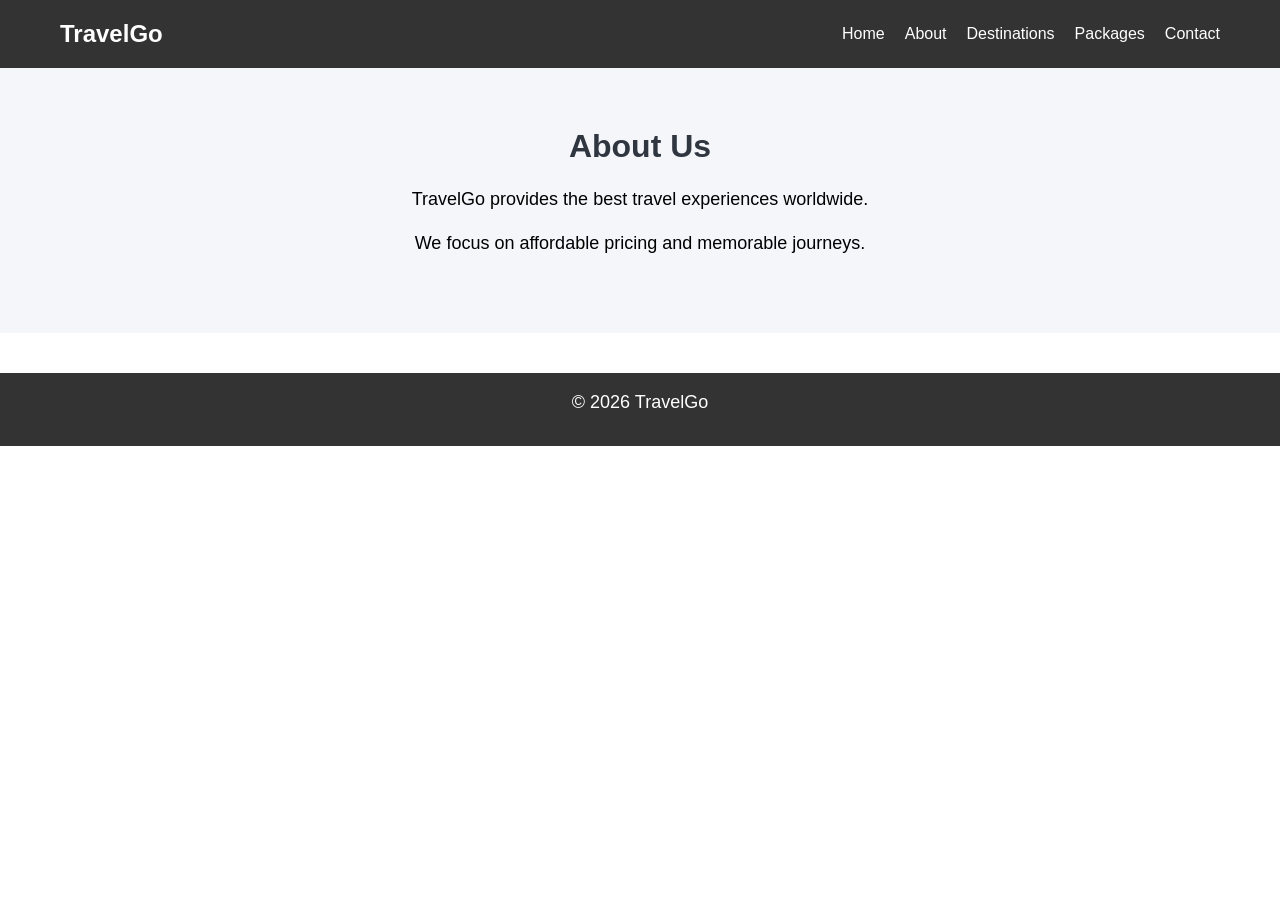
<file: about.html>
<!DOCTYPE html>
<html lang="en">
<head>
<meta charset="UTF-8">
<meta name="viewport" content="width=device-width, initial-scale=1.0">
<title>About</title>

<link href="https://unpkg.com/aos@2.3.4/dist/aos.css" rel="stylesheet">

<style>

/* RESET */
* {
    margin: 0;
    padding: 0;
    box-sizing: border-box;
    font-family: Arial, sans-serif;
}

/* NAVBAR */
.navbar {
    display: flex;
    justify-content: space-between;
    align-items: center;
    padding: 20px 60px;
    background: #333;
    color: white;
}

.nav-links {
    display: flex;
    list-style: none;
}

.nav-links li {
    margin-left: 20px;
}

.nav-links a {
    color: white;
    text-decoration: none;
}
/* SECTION */
section {
    text-align: center;
    padding: 60px 20px;
    background: #f5f6fa;
}

/* CONTENT BOX */
section div {
    max-width: 700px;
    margin: auto;
}

h2 {
    font-size: 32px;
    margin-bottom: 20px;
    color: #2f3640;
}

p {
    font-size: 18px;
    margin-bottom: 15px;
    line-height: 1.6;
}

/* FOOTER */
footer {
    text-align: center;
    padding: 15px;
    background: #333;
    color: #fff;
    margin-top: 40px;
}

</style>

</head>

<body>

<header>
<nav class="navbar">
<h1 class="logo">TravelGo</h1>
<ul class="nav-links">
<li><a href="index.html">Home</a></li>
<li><a href="about.html">About</a></li>
<li><a href="destinations.html">Destinations</a></li>
<li><a href="packages.html">Packages</a></li>
<li><a href="contact.html">Contact</a></li>
</ul>
</nav>
</header>

<section data-aos="fade-up">
<div>
<h2>About Us</h2>
<p>TravelGo provides the best travel experiences worldwide.</p>
<p>We focus on affordable pricing and memorable journeys.</p>
</div>
</section>

<footer>
<p>© 2026 TravelGo</p>
</footer>

<script src="https://unpkg.com/aos@2.3.4/dist/aos.js"></script>
<script>
AOS.init();
</script>

</body>
</html>
</file>
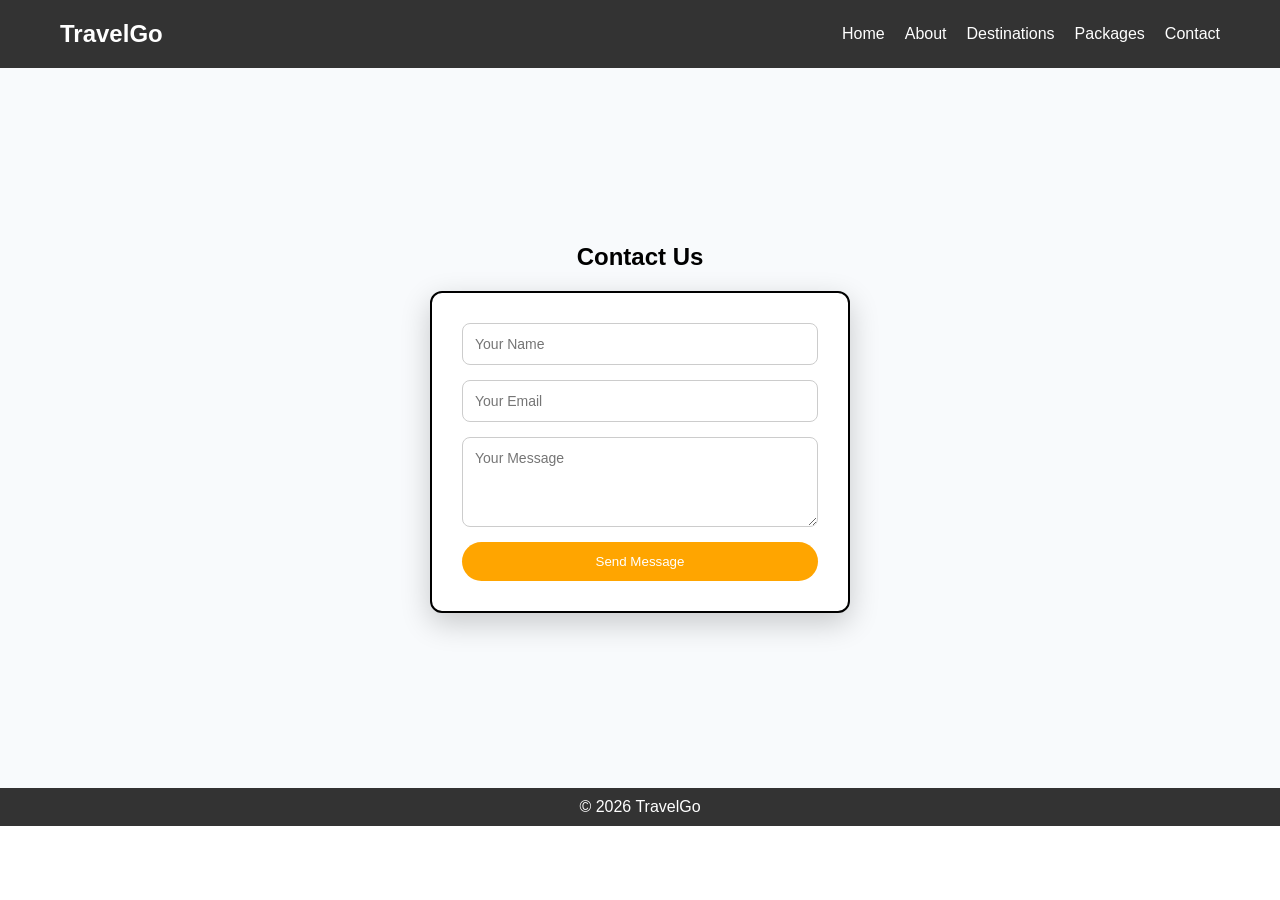
<file: contact.html>
<!DOCTYPE html>
<html lang="en">
<head>
<meta charset="UTF-8">
<meta name="viewport" content="width=device-width, initial-scale=1.0">
<title>Contact - TravelGo</title>

<!-- AOS -->
<link href="https://unpkg.com/aos@2.3.4/dist/aos.css" rel="stylesheet">

<style>

/* RESET */
* {
    margin: 0;
    padding: 0;
    box-sizing: border-box;
    font-family: Arial, sans-serif;
}

/* NAVBAR */
.navbar {
    display: flex;
    justify-content: space-between;
    align-items: center;
    padding: 20px 60px;
    background: #333;
    color: white;
}

.nav-links {
    display: flex;
    list-style: none;
}

.nav-links li {
    margin-left: 20px;
}

.nav-links a {
    color: white;
    text-decoration: none;
}

/* SECTION */
section {
    min-height: 80vh;
    display: flex;
    flex-direction: column;
    justify-content: center;
    align-items: center;
    background: #f8fafc;
    padding: 20px;
}

h2 {
    margin-bottom: 20px;
}

/* FORM BOX */
form {
    width: 100%;
    max-width: 420px;
    background: white;
    padding: 30px;
    border: 2px solid black;
    border-radius: 12px;
    box-shadow: 0 10px 30px rgba(0,0,0,0.2);
    display: flex;
    flex-direction: column;
    gap: 15px;
}

/* INPUTS */
form input,
form textarea {
    padding: 12px;
    border: 1px solid #ccc;
    border-radius: 8px;
    font-size: 14px;
}

/* BUTTON */
form button {
    padding: 12px;
    background: orange;
    border: none;
    color: white;
    border-radius: 25px;
    cursor: pointer;
}

/* POPUP */
.popup {
    position: fixed;
    top: 20px;
    left: 50%;
    transform: translateX(-50%);
    padding: 15px 25px;
    background: green;
    color: white;
    border-radius: 8px;
    font-size: 16px;
    display: none;
    z-index: 999;
    opacity: 0;
    transition: 0.5s;
}

/* FOOTER */
footer {
    background: #333;
    color: white;
    text-align: center;
    padding: 10px;
}

/* RESPONSIVE */
@media(max-width:768px){
    .navbar{
        flex-direction: column;
    }
}

</style>
</head>

<body>

<!-- POPUP -->
<div id="popup" class="popup">Message sent successfully!</div>

<header>
<nav class="navbar">
<h1>TravelGo</h1>

<ul class="nav-links">
<li><a href="index.html">Home</a></li>
<li><a href="about.html">About</a></li>
<li><a href="destinations.html">Destinations</a></li>
<li><a href="packages.html">Packages</a></li>
<li><a href="contact.html">Contact</a></li>
</ul>

</nav>
</header>

<section data-aos="fade-up">
<h2>Contact Us</h2>

<form id="contactForm">
<input type="text" id="name" placeholder="Your Name">
<input type="email" id="email" placeholder="Your Email">
<textarea id="message" rows="4" placeholder="Your Message"></textarea>
<button type="submit">Send Message</button>
</form>

</section>

<footer>
<p>© 2026 TravelGo</p>
</footer>

<!-- JS -->
<script>
document.getElementById("contactForm").addEventListener("submit", function(e) {
    e.preventDefault();

    let name = document.getElementById("name").value;
    let email = document.getElementById("email").value;

    if(name === "" || email === ""){
        showPopup("Please fill all fields", "red");
        return;
    }

    showPopup("Message sent successfully!", "green");
    this.reset();
});

/* POPUP FUNCTION */
function showPopup(message, color) {
    let popup = document.getElementById("popup");

    popup.innerText = message;
    popup.style.background = color;
    popup.style.display = "block";

    setTimeout(() => {
        popup.style.opacity = "1";
    }, 10);

    setTimeout(() => {
        popup.style.opacity = "0";
        setTimeout(() => {
            popup.style.display = "none";
        }, 500);
    }, 3000);
}
</script>

<!-- AOS -->
<script src="https://unpkg.com/aos@2.3.4/dist/aos.js"></script>
<script>AOS.init();</script>

</body>
</html>
</file>
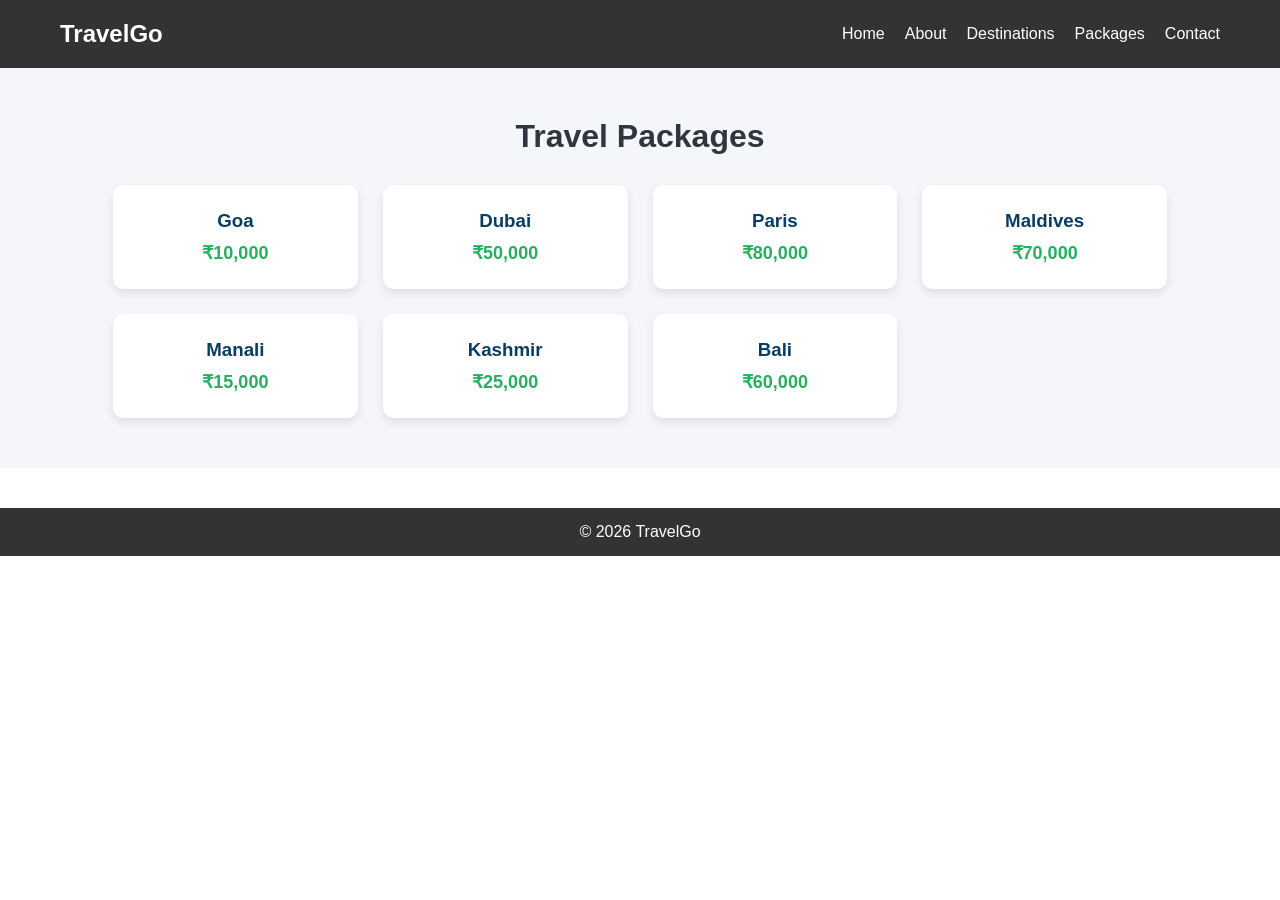
<file: packages.html>
<!DOCTYPE html>
<html lang="en">
<head>
<meta charset="UTF-8">
<title>Packages</title>

<link href="https://unpkg.com/aos@2.3.4/dist/aos.css" rel="stylesheet">

<style>

/* RESET */
* {
    margin: 0;
    padding: 0;
    box-sizing: border-box;
    font-family: Arial, sans-serif;
}

/* NAVBAR */
.navbar {
    display: flex;
    justify-content: space-between;
    align-items: center;
    padding: 20px 60px;
    background: #333;
    color: white;
}

.nav-links {
    display: flex;
    list-style: none;
}

.nav-links li {
    margin-left: 20px;
}

.nav-links a {
    color: white;
    text-decoration: none;
}

/* SECTION */
.packages {
    text-align: center;
    padding: 50px 20px;
    background: #f5f6fa;
}

.packages h2 {
    margin-bottom: 30px;
    font-size: 32px;
    color: #2f3640;
}

/* CARDS */
.cards {
    display: grid;
    grid-template-columns: repeat(auto-fit, minmax(220px, 1fr));
    gap: 25px;
    width: 85%;
    margin: auto;
}

.card {
    background: #fff;
    padding: 25px;
    border-radius: 10px;
    box-shadow: 0 4px 10px rgba(0,0,0,0.1);
    transition: 0.3s;
}

.card h3 {
    margin-bottom: 10px;
    color: #0a3d62;
}

.card p {
    font-size: 18px;
    color: #27ae60;
    font-weight: bold;
}

.card:hover {
    transform: translateY(-5px);
}

/* FOOTER */
footer {
    text-align: center;
    padding: 15px;
    background: #333;
    color: #fff;
    margin-top: 40px;
}

</style>

</head>

<body>

<header>
<nav class="navbar">
<h1 class="logo">TravelGo</h1>
<ul class="nav-links">
<li><a href="index.html">Home</a></li>
<li><a href="about.html">About</a></li>
<li><a href="destinations.html">Destinations</a></li>
<li><a href="packages.html">Packages</a></li>
<li><a href="contact.html">Contact</a></li>
</ul>
</nav>
</header>

<section class="packages" data-aos="fade-up">
<h2>Travel Packages</h2>

<div class="cards">
<div class="card"><h3>Goa</h3><p>₹10,000</p></div>
<div class="card"><h3>Dubai</h3><p>₹50,000</p></div>
<div class="card"><h3>Paris</h3><p>₹80,000</p></div>
<div class="card"><h3>Maldives</h3><p>₹70,000</p></div>
<div class="card"><h3>Manali</h3><p>₹15,000</p></div>
<div class="card"><h3>Kashmir</h3><p>₹25,000</p></div>
<div class="card"><h3>Bali</h3><p>₹60,000</p></div>
</div>

</section>

<footer>
<p>© 2026 TravelGo</p>
</footer>

<script src="https://unpkg.com/aos@2.3.4/dist/aos.js"></script>
<script>
AOS.init();
</script>

</body>
</html>
</file>
